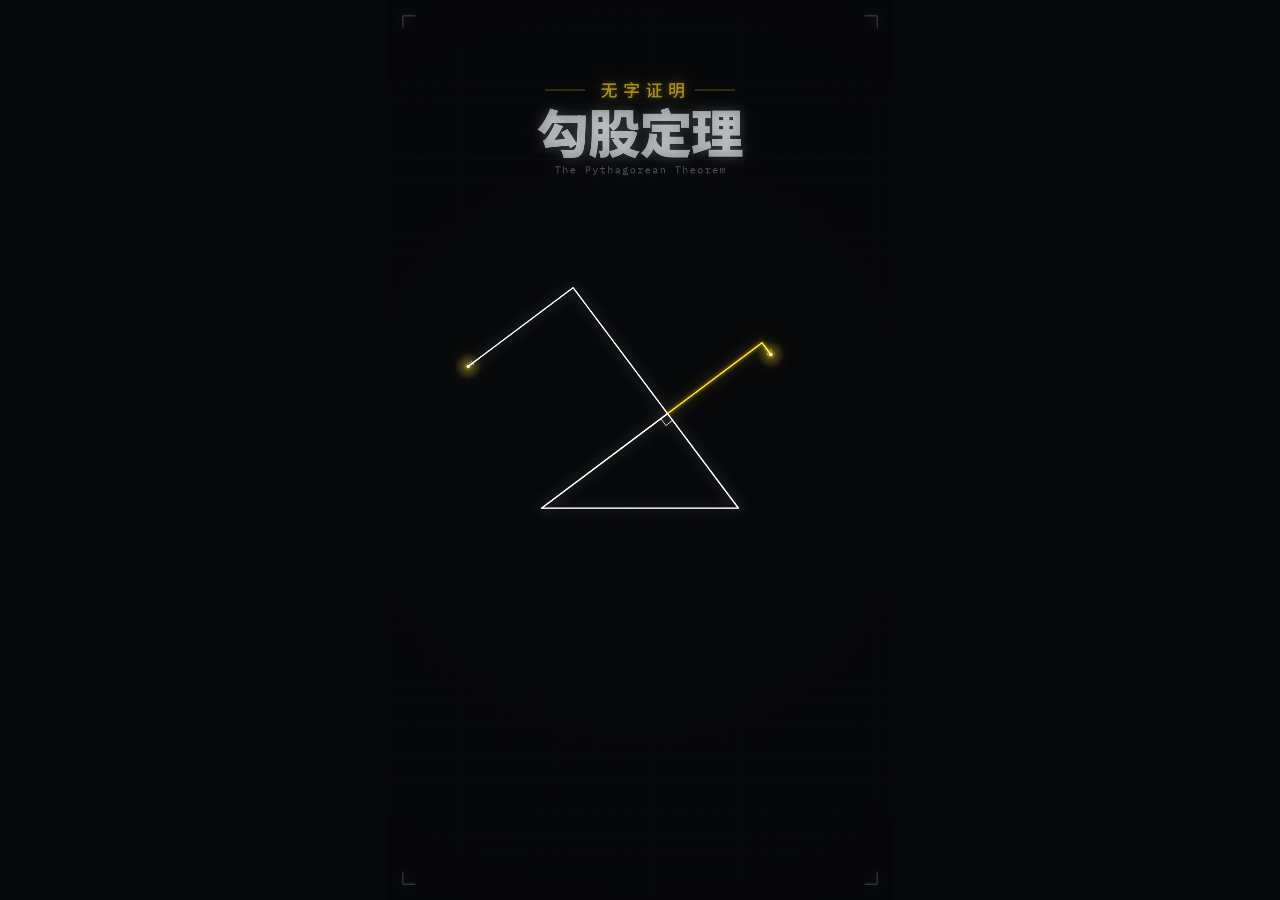
<file: styles/wuzi-zhengming/pythagoras/index.html>
<!doctype html>
<html lang="zh"><head><meta charset="utf-8"><title>无字证明：勾股定理</title>
<style>
/* 字体都在仓库根目录的 fonts/（开源授权，见 fonts/README.md）。新片复制这个文件夹时，这一段原样保留 */
@font-face{font-family:"VK Sans";font-weight:400;src:url("../../../fonts/NotoSansSC-400.ttf")}
@font-face{font-family:"VK Sans";font-weight:500;src:url("../../../fonts/NotoSansSC-500.ttf")}
@font-face{font-family:"VK Sans";font-weight:700;src:url("../../../fonts/NotoSansSC-700.ttf")}
@font-face{font-family:"VK Sans";font-weight:900;src:url("../../../fonts/NotoSansSC-900.ttf")}
@font-face{font-family:"VK Serif";font-weight:400;src:url("../../../fonts/NotoSerifSC-400.ttf")}
@font-face{font-family:"VK Serif";font-weight:700;src:url("../../../fonts/NotoSerifSC-700.ttf")}
@font-face{font-family:"VK Latin";font-style:normal;font-weight:400;src:url("../../../fonts/CormorantGaramond-400.ttf")}
@font-face{font-family:"VK Latin";font-style:normal;font-weight:600;src:url("../../../fonts/CormorantGaramond-600.ttf")}
@font-face{font-family:"VK Latin";font-style:italic;font-weight:500;src:url("../../../fonts/CormorantGaramond-500i.ttf")}
@font-face{font-family:"VK Plex";font-weight:400;src:url("../../../fonts/IBMPlexMono-400.ttf")}
@font-face{font-family:"VK Plex";font-weight:500;src:url("../../../fonts/IBMPlexMono-500.ttf")}
html,body{margin:0;background:#07080A;overflow:hidden;height:100vh;display:flex;align-items:center;justify-content:center}
canvas{display:block;max-width:100vw;max-height:100vh}
</style></head>
<body><canvas id="stage"></canvas>
<!-- 引擎 → 共用件和几何画法 → 风格外壳 → 这一部片（只有 proof.js 是这部片自己的） -->
<script src="../engine/vk-lite.js"></script>
<script src="../engine/geo-lite.js"></script>
<script src="../engine/style.js"></script>
<script src="proof.js"></script>
</body></html>
</file>
